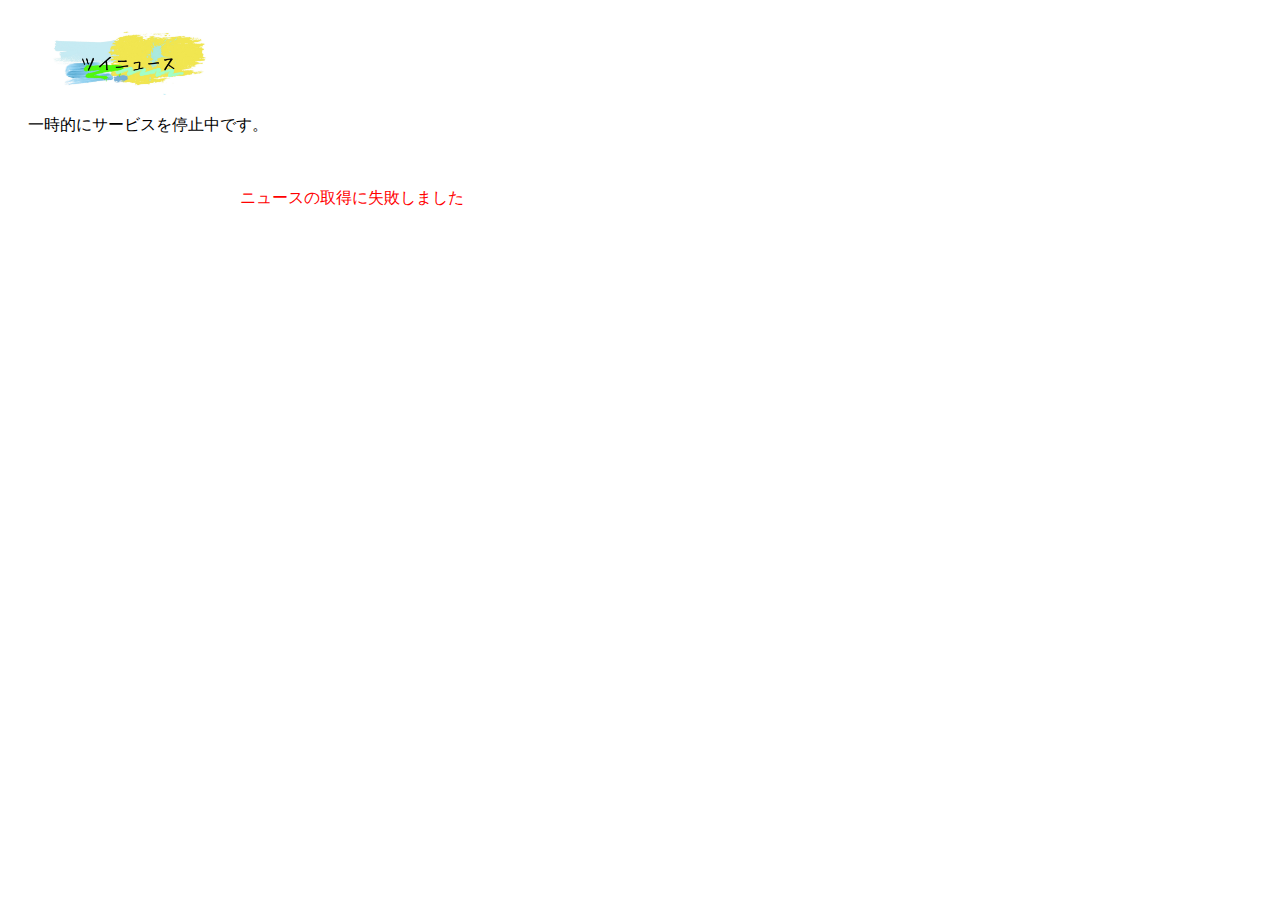
<file: index.html>
<!DOCTYPE html>
<html lang="ja">
<head>
    <meta charset="UTF-8">
    <meta name="viewport" content="width=device-width, initial-scale=1.0">
    <title>モバイル版ツイニュース</title>
    <link rel="icon" href="twinews.png" type="image/png">
    <meta property="og:image" content="heather.jpg">
    <meta property="og:title" content="ツイニュース">
    <meta property="og:description" content="ツイニュースは最新のニュースを取得できます。">
    <meta property="og:url" content="https://twinews.vercel.app/">

    <meta name="twitter:card" content="summary_large_image" />
<meta name="twitter:site" content="@news_xt" />
<meta name="twitter:title" content="ツイニュース" />
<meta name="twitter:description" content="ツイニュースは最新のニュースを取得できます。" />
<meta name="twitter:image" content="heather.jpg" />

    <style>
        body {
            font-family: Arial, sans-serif;
            padding: 20px;
        }
        .container {
            max-width: 800px;
            margin: 0 auto;
            background-color: #fff;
            padding: 20px;
            border-radius: 10px;

      }
        .news-item {
            display: flex;
            justify-content: space-between;
            margin-bottom: 20px;
            border-bottom: 1px solid #ccc;
            padding-bottom: 10px;
        }
        .news-item img {
            width: 150px;
            height: 100px;
            object-fit: cover;
            border-radius: 5px;
        }
        .news-content {
            flex-grow: 1;
            margin-left: 20px;
        }
        .news-content h2 {
            font-size: 18px;
            margin: 0;
        }
        .news-content p {
            font-size: 14px;
            color: #666;
        }
        .buttons {
            margin-top: 10px;
        }
        .btn {
            display: inline-block;
            background-color: #007bff;
            color: #fff;
            text-decoration: none;
            padding: 5px 10px;
            border-radius: 5px;
            margin-right: 5px;
            font-size: 12px;
        }
        .btn:hover {
            background-color: #0056b3;
        }
    </style>
</head>
<body>
    <heather>
        <img src="heather.jpg" width="200" >
    </heather>
    <p>一時的にサービスを停止中です。</p>
    <div class="container">
        <div id="news-container"></div>
    </div>
    <script>
        // API設定
        const API_URL = 'https://gnews.io/api/v4/top-headlines';
        const API_KEY = 'fg'; // GNews APIキーをここに入力

        // ニュースを取得する関数
        async function fetchNews() {
            try {
                const response = await fetch(`${API_URL}?token=${API_KEY}&lang=ja&country=jp`);
                if (!response.ok) {
                    throw new Error(`HTTPエラー: ${response.status}`);
                }
                const data = await response.json();
                displayNews(data.articles || []);
            } catch (error) {
                console.error('ニュースの取得に失敗しました:', error);
                document.getElementById('news-container').innerHTML = `<p style="color: red;">ニュースの取得に失敗しました</p>`;
            }
        }

        // ニュースを表示する関数
        function displayNews(articles) {
            const container = document.getElementById('news-container');
            container.innerHTML = '';
            articles.forEach(article => {
                const item = document.createElement('div');
                item.classList.add('news-item');
                item.innerHTML = `
                    <img src="${article.image || 'https://via.placeholder.com/150'}" alt="ニュース画像">
                    <div class="news-content">
                        <h2><a href="${article.url}" target="_blank">${article.title}</a></h2>
                        <div class="buttons">
                            <a class="btn" href="${article.url}" target="_blank">続きを読む</a>
                            <a class="btn" href="https://twitter.com/intent/tweet?text=${encodeURIComponent(article.title)}&url=${encodeURIComponent(article.url)}#ツイニュース" target="_blank">Twitterで共有</a>
                        </div>
                    </div>
                `;
                container.appendChild(item);
            });
        }

        // 初期化
        fetchNews();
    </script>
</body>
</html>
</file>
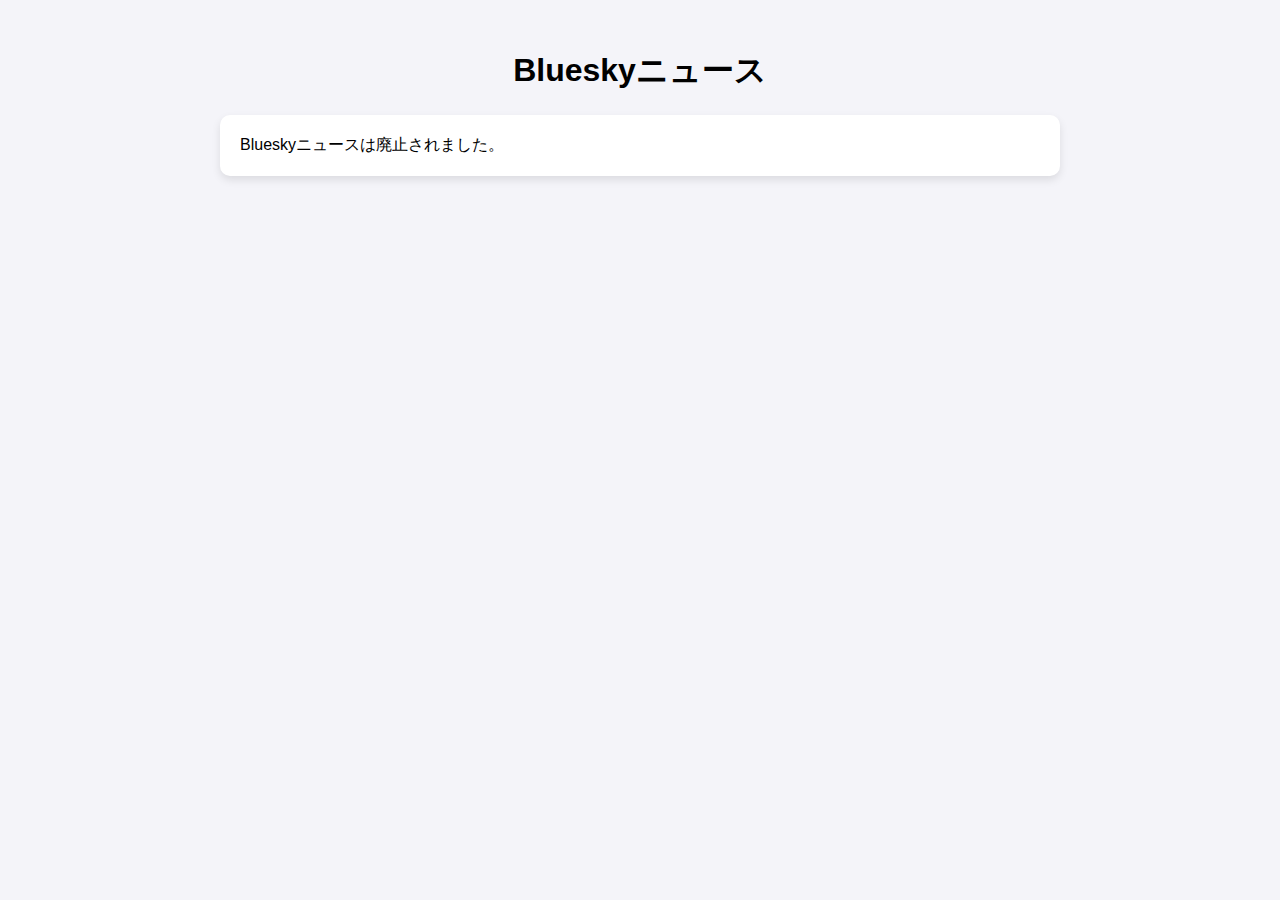
<file: test2.html>
<!DOCTYPE html>
<html lang="ja">
<head>
    <meta charset="UTF-8">
    <meta name="viewport" content="width=device-width, initial-scale=1.0">
    <title>Blueskyニュース</title>
    <style>
        body {
            font-family: Arial, sans-serif;
            background: #f4f4f9;
            padding: 20px;
        }
        h1 {
            text-align: center;
        }
        .news-container {
            max-width: 800px;
            margin: 0 auto;
            background: #fff;
            padding: 20px;
            border-radius: 10px;
            box-shadow: 0 4px 8px rgba(0,0,0,0.1);
        }
        .news-item {
            border-bottom: 1px solid #e0e0e0;
            padding: 10px 0;
        }
        .news-item:last-child {
            border-bottom: none;
        }
        .news-title {
            font-size: 18px;
            color: #333;
            text-decoration: none;
        }
        .news-date {
            font-size: 12px;
            color: #777;
        }
    </style>
</head>
<body>
    <h1>Blueskyニュース</h1>
    <div class="news-container" id="news-container">
        読み込み中...
    </div>
    <script>
        async function fetchRSS() {
            const rssUrl = "https://bsky.app/profile/did:plc:5ar6zeaclsv7chmqmarlavid/rss";
            try {
                const response = await fetch(`https://api.allorigins.win/get?url=${encodeURIComponent(rssUrl)}`);
                const data = await response.json();
                const parser = new DOMParser();
                const xmlDoc = parser.parseFromString(data.contents, "text/xml");
                const items = xmlDoc.querySelectorAll("item");
                const newsContainer = document.getElementById("news-container");
                newsContainer.innerHTML = "";

                items.forEach(item => {
                    const description = item.querySelector("description")?.textContent || "タイトル不明";
                    const title = description.substring(0, 50) + '...';
                    const link = item.querySelector("link")?.textContent || "#";
                    const pubDate = item.querySelector("pubDate")?.textContent || "日付不明";
                    const newsItem = document.createElement("div");
                    newsItem.classList.add("news-item");
                    newsItem.innerHTML = `
                        <a href="${link}" class="news-title" target="_blank">${title}</a>
                        <div class="news-date">${new Date(pubDate).toLocaleString()}</div>
                    `;
                    newsContainer.appendChild(newsItem);
                });
            } catch (error) {
                console.error("RSSの取得に失敗しました", error);
                document.getElementById("news-container").textContent = "Blueskyニュースは廃止されました。";
            }
        }

        fetchRSS();
    </script>
</body>
</html>
</file>
